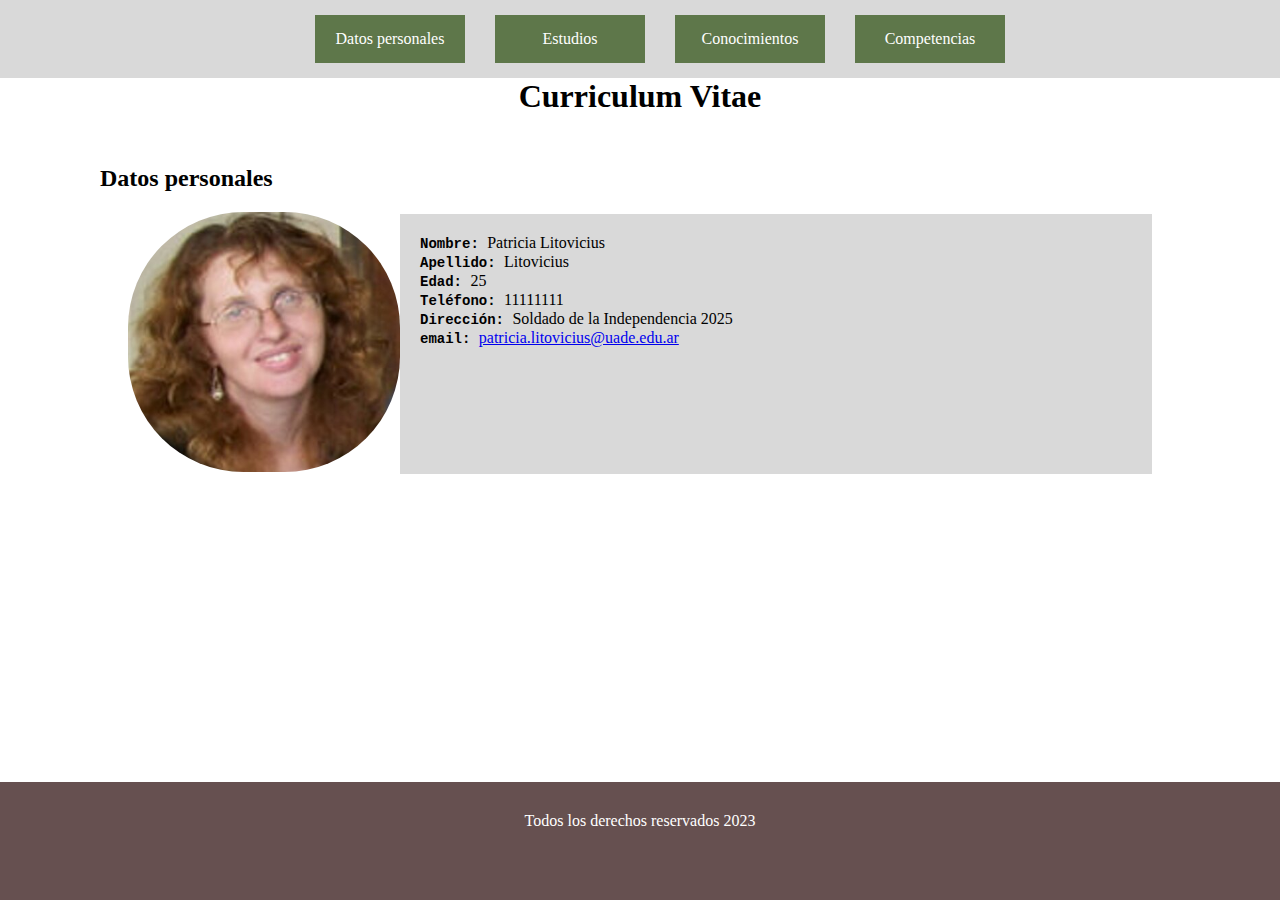
<file: index.html>
<!DOCTYPE html>
<html lang="en">
<head>
    <meta charset="UTF-8">
    <meta http-equiv="X-UA-Compatible" content="IE=edge">
    <meta name="viewport" content="width=device-width, initial-scale=1.0">
    <link rel="stylesheet" href="estilos/estilos.css">
    <title>CV</title>
</head>
<body>
    <header>
          <nav>
            <ul>
                <li> <a href="index.html">Datos personales</a></li>
                <li><a href="estudios.html"> Estudios</a></li>
                <li><a href="conocimientos.html">Conocimientos</a></li>
                <li><a href="competencias.html">Competencias</a></li>
            </ul>
  
        </nav>
          <h1>   Curriculum Vitae</h1>
    </header>
    <main>
       
         <div class="contenedorpagina">
            <div class="subtitulos"> 

                <h2> Datos personales</h2> 
            </div> 
            <div class="contenedortextoimagen">
               
                <div >
                   
               <img class="foto" src="img/foto.jpeg" alt="foto">
                </div>
              
                <div class="cajatexto">
                    <span class="textobold">Nombre: </span><span > Patricia Litovicius</span><br class="espaciado">
                    <span class="textobold">Apellido: </span><span >Litovicius</span><br>
                    <span class="textobold">Edad: </span><span> 25</span><br>
                    <span class="textobold">Teléfono: </span><span> 11111111</span><br>
                    <span class="textobold">Dirección: </span><span>Soldado de la Independencia 2025</span><br>
                    <span class="textobold">email: </span> <span><a href=" mailto:patricia.litovicius@uade.edu.ar">patricia.litovicius@uade.edu.ar</a></span><br>
                </div>

            </div>
            
         </div>

    </main>
    <footer>
         <p> Todos los derechos reservados 2023</p>
    </footer>
    
</body>
</html>
</file>
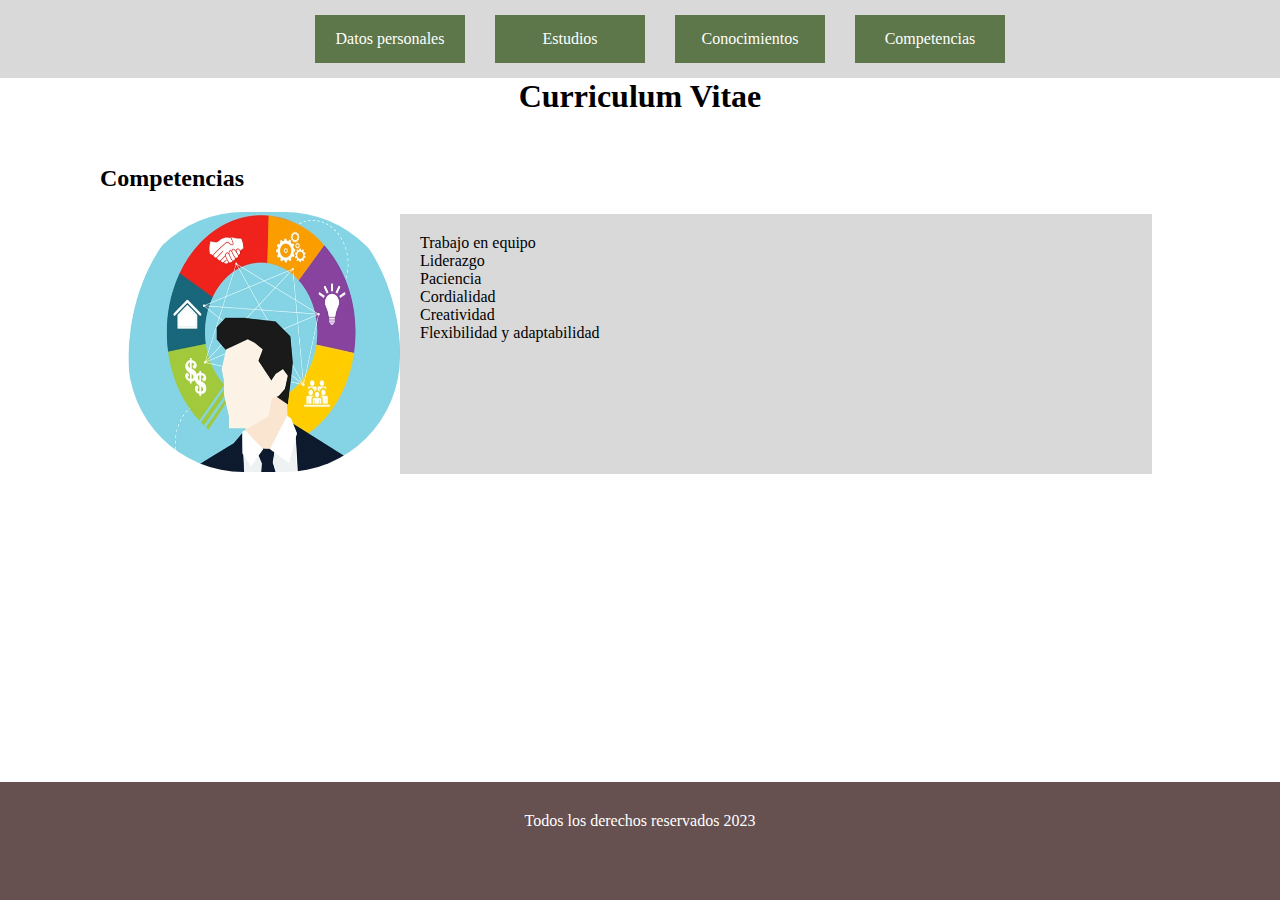
<file: competencias.html>
<!DOCTYPE html>
<html lang="en">
<head>
    <meta charset="UTF-8">
    <meta http-equiv="X-UA-Compatible" content="IE=edge">
    <meta name="viewport" content="width=device-width, initial-scale=1.0">
    <link rel="stylesheet" href="estilos/estilos.css">
    <title>CV</title>
</head>
<body>
    <header>
          <nav>
            <ul>
                <li> <a href="index.html">Datos personales</a></li>
                <li><a href="estudios.html"> Estudios</a></li>
                <li><a href="conocimientos.html">Conocimientos</a></li>
                <li><a href="competencias.html">Competencias</a></li>
            </ul>
  
        </nav>
          <h1>   Curriculum Vitae</h1>
    </header>
    <main>
       
         <div class="contenedorpagina">
            <div class="subtitulos"> 

                <h2>Competencias</h2> 
            </div> 
            <div class="contenedortextoimagen">
               
                <div >
                   
               <img class="foto" src="img/competencias.jpg" alt="foto">
                </div>
              
                <div class="cajatexto">
                    <span > Trabajo en equipo</span><br>
                   <span >Liderazgo</span><br>
                   <span> Paciencia</span><br>
                   <span> Cordialidad</span><br>
                   <span>Creatividad</span><br>
                   <span>Flexibilidad y adaptabilidad</span><br>
                </div>

            </div>
            
         </div>

    </main>
    <footer>
         <p> Todos los derechos reservados 2023</p>
    </footer>
    
</body>
</html>
</file>
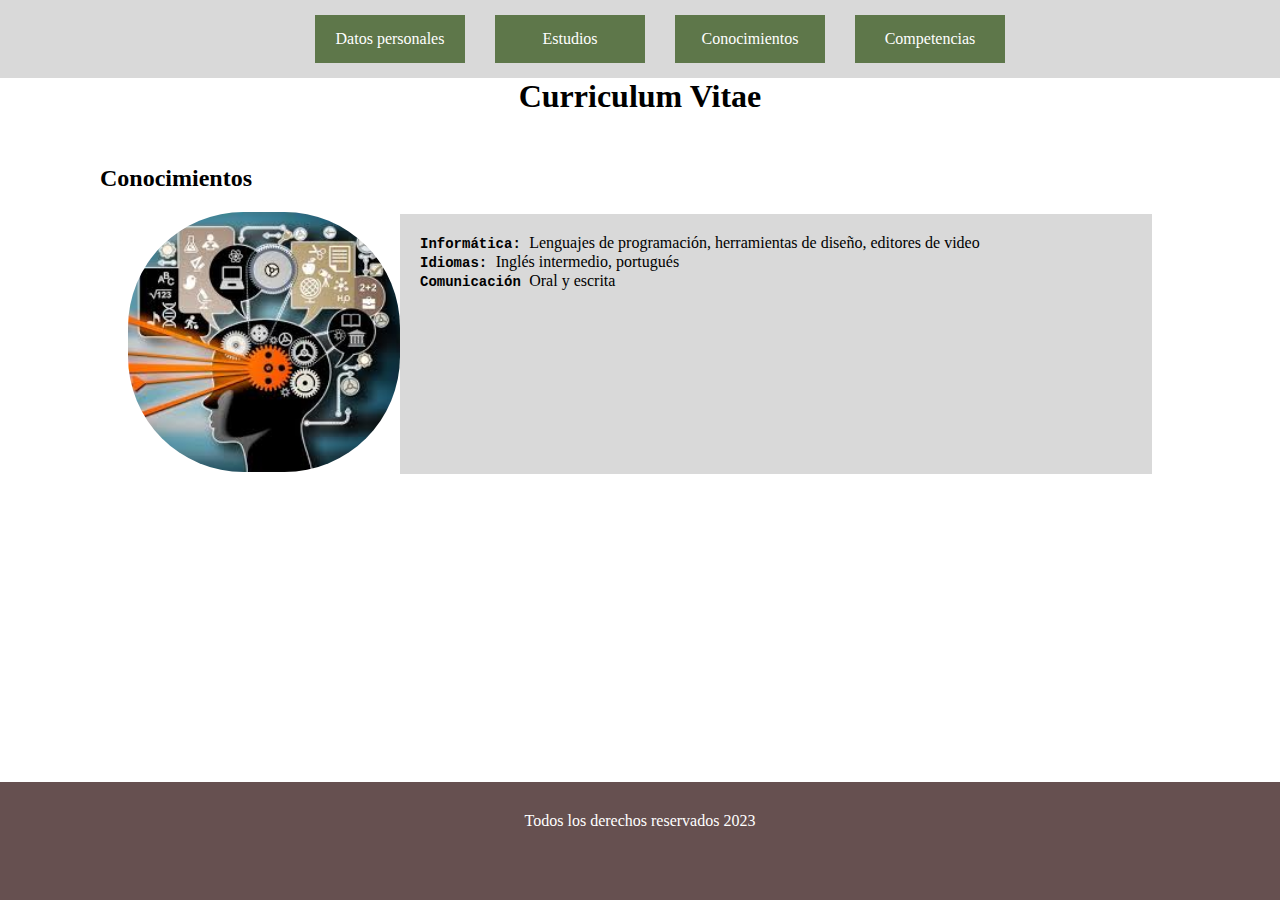
<file: conocimientos.html>
<!DOCTYPE html>
<html lang="en">
<head>
    <meta charset="UTF-8">
    <meta http-equiv="X-UA-Compatible" content="IE=edge">
    <meta name="viewport" content="width=device-width, initial-scale=1.0">
    <link rel="stylesheet" href="estilos/estilos.css">
    <title>CV</title>
</head>
<body>
    <header>
          <nav>
            <ul>
                <li> <a href="index.html">Datos personales</a></li>
                <li><a href="estudios.html"> Estudios</a></li>
                <li><a href="conocimientos.html">Conocimientos</a></li>
                <li><a href="competencias.html">Competencias</a></li>
            </ul>
  
        </nav>
          <h1>   Curriculum Vitae</h1>
    </header>
    <main>
       
         <div class="contenedorpagina">
            <div class="subtitulos"> 

                <h2> Conocimientos</h2> 
            </div> 
            <div class="contenedortextoimagen">
               
                <div >
                   
               <img class="foto" src="img/conocimientos.jpg" alt="foto">
                </div>
              
                <div class="cajatexto">
                    <span class="textobold">Informática: </span><span > Lenguajes de programación, herramientas de diseño, editores de video</span><br>
                    <span class="textobold">Idiomas: </span><span >Inglés intermedio, portugués</span><br>
                    <span class="textobold">Comunicación </span><span> Oral y escrita</span><br>
                    
                </div>

            </div>
            
         </div>

    </main>
    <footer>
         <p> Todos los derechos reservados 2023</p>
    </footer>
    
</body>
</html>
</file>
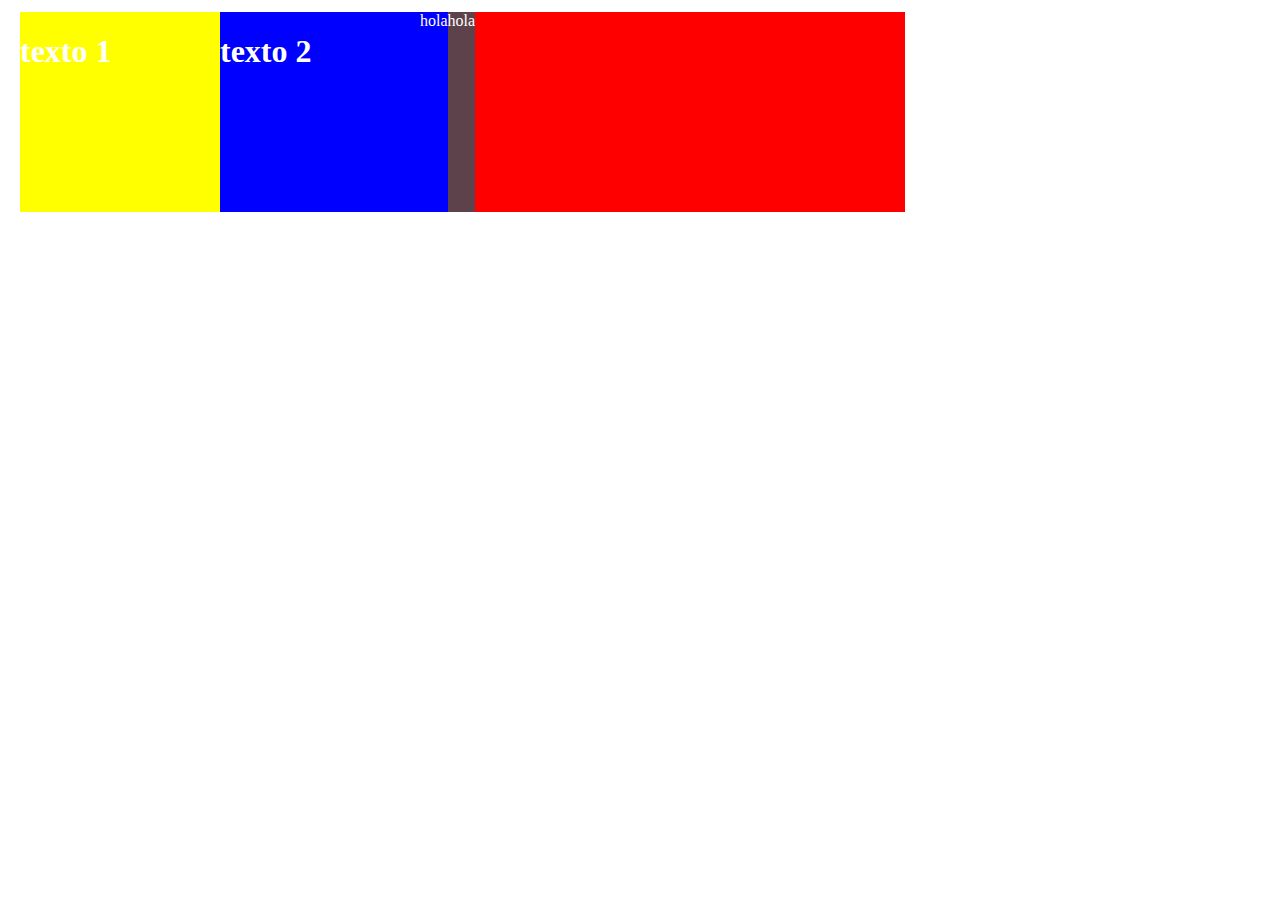
<file: ejemplocajas.html>
<!DOCTYPE html>
<html lang="en">
<head>
    <meta charset="UTF-8">
    <meta http-equiv="X-UA-Compatible" content="IE=edge">
    <meta name="viewport" content="width=device-width, initial-scale=1.0">
    <title>estructura</title>
    <style>
       .titulo1caja{
        width:200px ;
        height:200px;
        background-color: yellow ;

       }
       .titulo2caja{
        width:200px ;
        height:200px;
        background-color: blue ;
       }
       .contenedor{
        border: solid 2px;
        margin: 10px;
        background-color: red ;
        color: white;
        width: 70%;
        display:flex;
       }
       .fondoazul{
        background-color: blue;
       }
       .fondorojo{
        background-color: #5e424b;
       }
    </style>
</head>
<body>
    <div class="contenedor">
        <div class="titulo1caja">
             <h1>texto 1</h1></div>
        <div class="titulo2caja">
             <h1>texto 2</h1></div>
             <span class="fondoazul">hola</span>
             <span class="fondorojo">hola</span>
            </div>

</body>
</html>
</file>
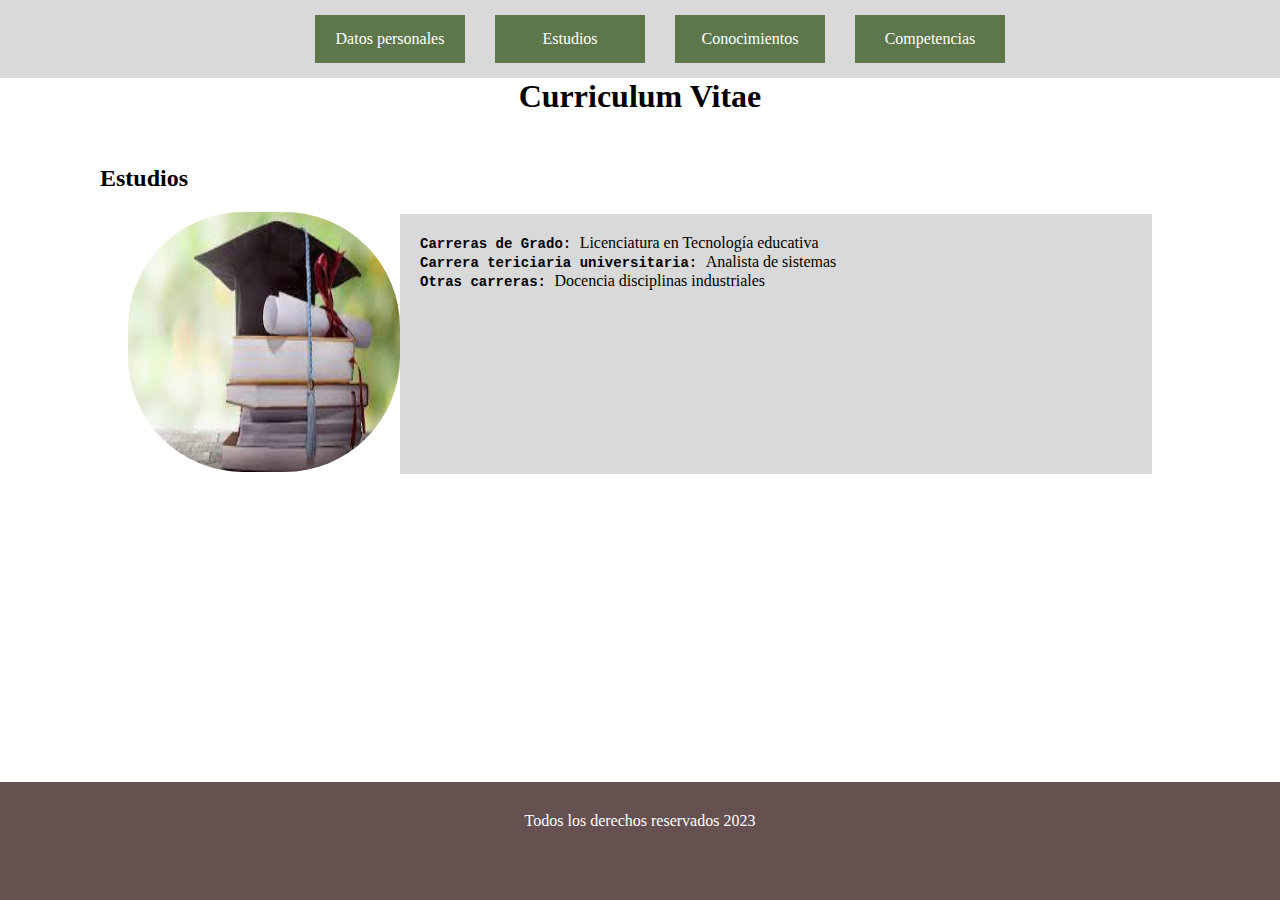
<file: estudios.html>
<!DOCTYPE html>
<html lang="en">
<head>
    <meta charset="UTF-8">
    <meta http-equiv="X-UA-Compatible" content="IE=edge">
    <meta name="viewport" content="width=device-width, initial-scale=1.0">
    <link rel="stylesheet" href="estilos/estilos.css">
    <title>CV</title>
</head>
<body>
    <header>
          <nav>
            <ul>
                <li> <a href="index.html">Datos personales</a></li>
                <li><a href="estudios.html"> Estudios</a></li>
                <li><a href="conocimientos.html">Conocimientos</a></li>
                <li><a href="competencias.html">Competencias</a></li>
            </ul>
  
        </nav>
          <h1>   Curriculum Vitae</h1>
    </header>
    <main>
       
         <div class="contenedorpagina">
            <div class="subtitulos"> 

                <h2> Estudios</h2> 
            </div> 
            <div class="contenedortextoimagen">
               
                <div >
                   
               <img class="foto" src="img/estudios.jpg" alt="foto">
                </div>
              
                <div class="cajatexto">
                    <span class="textobold">Carreras de Grado: </span><span > Licenciatura en Tecnología educativa</span><br> 
                    <span class="textobold">Carrera tericiaria universitaria: </span><span> Analista de sistemas</span><br>
                    <span class="textobold">Otras carreras: </span><span> Docencia disciplinas industriales</span><br>
                
                </div>

            </div>
            
         </div>

    </main>
    <footer>
         <p> Todos los derechos reservados 2023</p>
    </footer>
    
</body>
</html>
</file>
<file: estilos/estilos.css>
*{
    margin: auto;
}


nav{
    background-color: #D9D9D9;
    
}
ul {
    list-style-type: none;
    display: flex;
    justify-content: center;
  }

  li{
    background: #5E774A;
    margin: 15px;
    padding: 15px;
  
    text-align: center;
    width: 120px;

  }
  
  li a {
   
    text-decoration: none;
    color: white;
  }
li a:hover{
    color: yellow;
}
  

 h1{
     text-align: center;
 }
 .contentedorpagina{
  justify-content: center;

  
 }
 .contenedortextoimagen{
    justify-content: center;
    width: 80%;
    display: flex;
 


 }
 .cajatexto{
    background-color: #D9D9D9 ;
    width: 100%;
    height: 260px;
    padding: 20px;
    box-sizing: border-box;
 }
 .textobold{
    font-family:'Courier New';
    font-weight: bold;
    font-size: 14px;
    line-height: 17px;
 }
footer{
    background: #665050;
    height: 118px;
    width: 100%;
    bottom: 0px;
    position: absolute;
    color: white;
    text-align: center;
    padding: 30px;
    box-sizing: border-box;
}

.foto{
    width: 272px;
    height: 260px;
    left: 52px;
    top: 261px;
    border-radius: 115.5px;
}

.subtitulos{
    margin-left: 100px;
    margin-top: 50px;
    margin-bottom: 20px;
}
</file>
